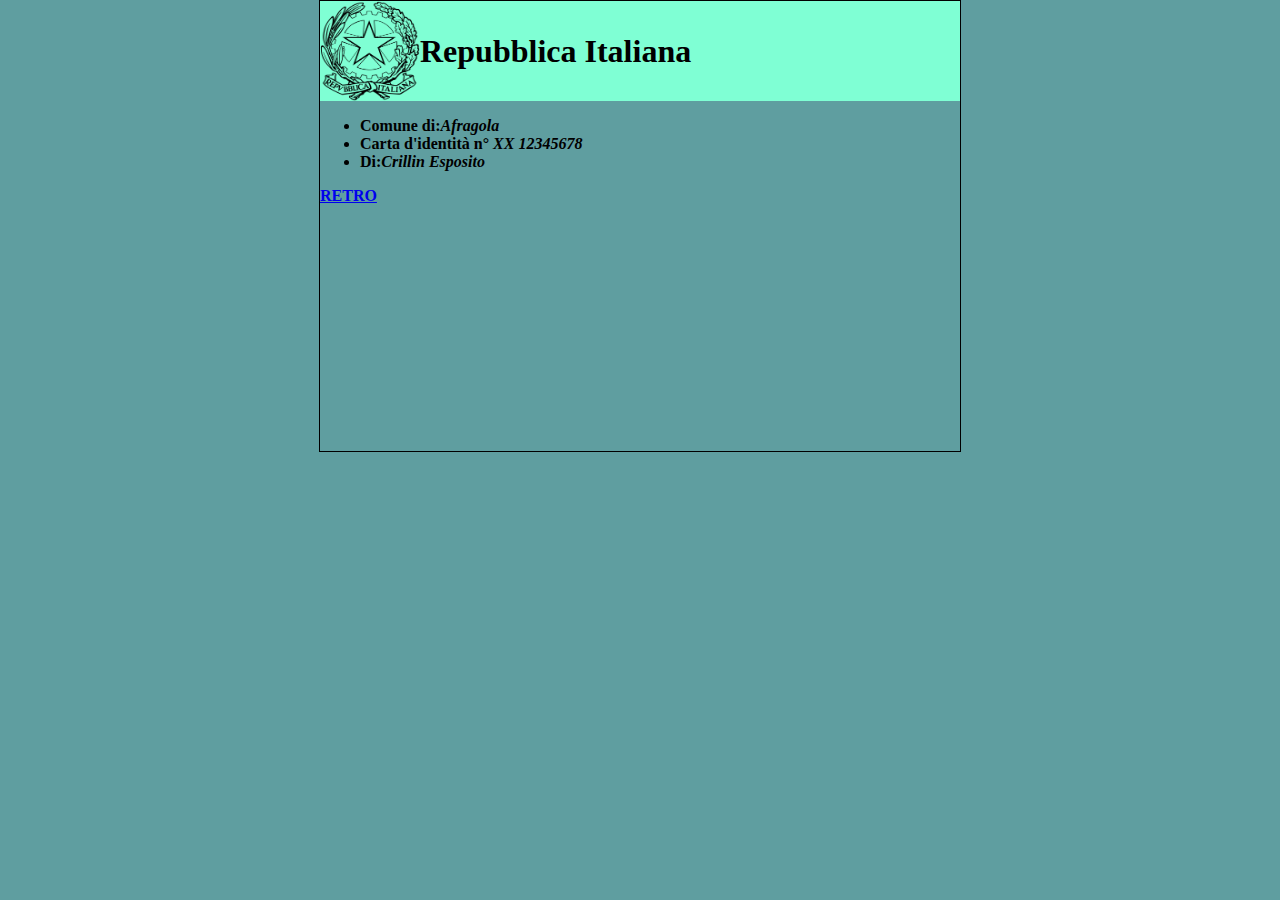
<file: client_server/index.html>
<html>
    <head>
<title>Documento</title>
<link rel="stylesheet" href="style.css">
    </head>

            <body>
                <div class="logo-title" >
                    <img src="logo_ministero.png"  width="100px" height="100px">
                    <h1>Repubblica Italiana</h1>
                    
                </div>
                
                <div class="wrapper"> 
                <ul>
                    <li><strong>Comune di:<em>Afragola</em></strong></li>
                    <li><strong>Carta d'identità n°<em> XX 12345678</em></strong></li>
                    <li><strong>Di:<em>Crillin Esposito</em></strong></li>    
                </ul>
                <a href="retro.html"><strong>RETRO</strong></a>
                </div>
            </body>
</html>
</file>
<file: client_server/style.css>
.container  {
    width: 1000px;
    margin: auto;

}


body {
    background-color:cadetblue;
    border: 1px solid black;
    height: 50% ;
    width: 50%;
    margin: auto;
}

.logo-title{
    display: flex;
    align-items: center;
    background-color: aquamarine;
   
}

.logo-title .img{
    margin-right: 10px
}


.wrapper {
    background-color:cadetblue;
    
}
</file>
